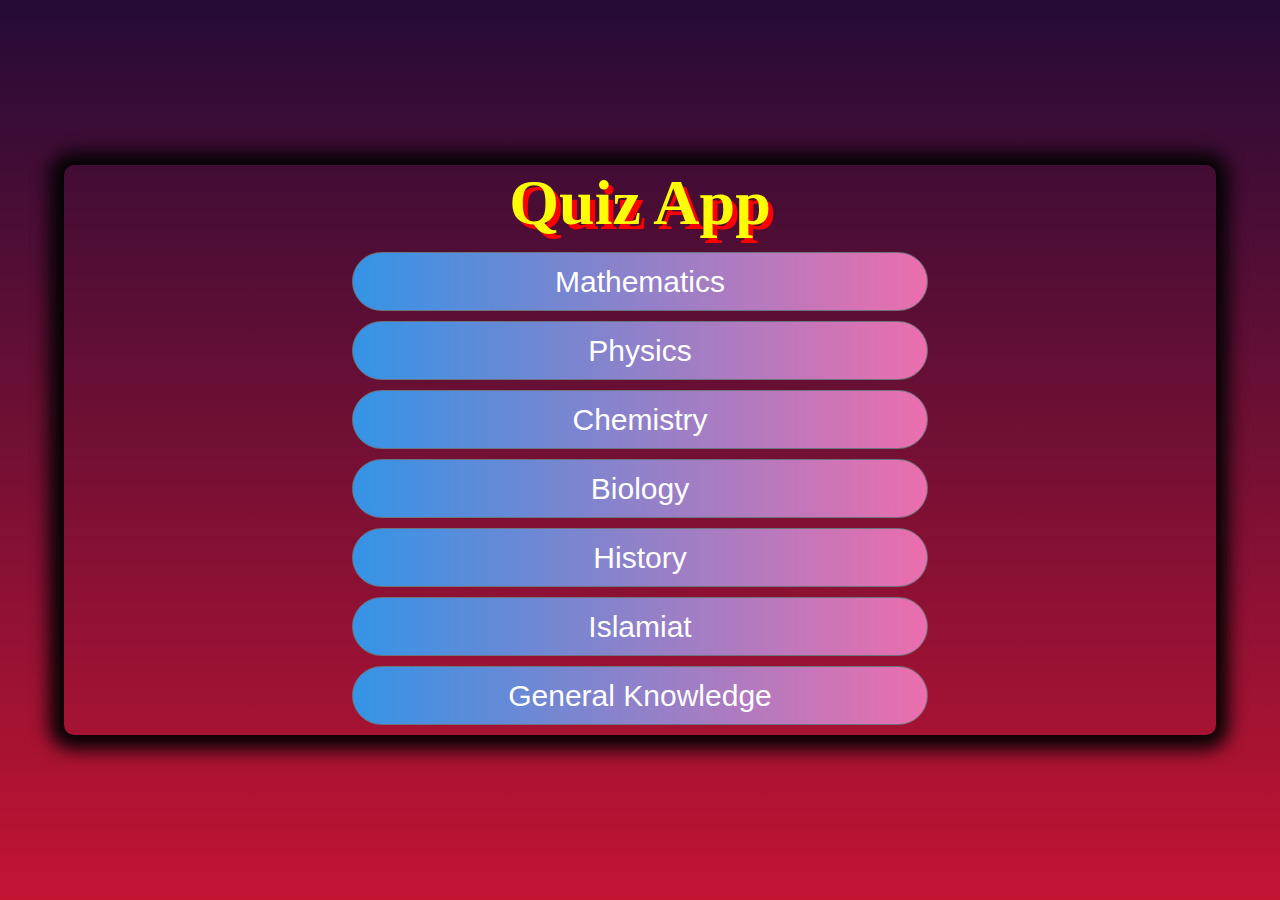
<file: quiz app/index.html>
<!DOCTYPE html>
<html lang="en">
<head>
    <meta charset="UTF-8">
    <meta name="viewport" content="width=device-width, initial-scale=1.0">
    <title>Quiz app by saira</title>
    <link rel="stylesheet" href="style.css">
    <link rel="stylesheet" href="https://stackpath.bootstrapcdn.com/bootstrap/4.5.2/css/bootstrap.min.css" integrity="sha384-JcKb8q3iqJ61gNV9KGb8thSsNjpSL0n8PARn9HuZOnIxN0hoP+VmmDGMN5t9UJ0Z" crossorigin="anonymous">
</head>
<body>
    <div class="categories">
        <div>
            <h1 class="heading">Quiz App</h1>
        </div>
        <div class="buttn">
        
            <button type="button" class="btn rounded-pill btn-secondary" onclick="window.location.href='maths.html'">Mathematics</button>
            <button type="button" class="btn rounded-pill btn-secondary" onclick="window.location.href='physics.html'">Physics</button>
            <button type="button" class="btn rounded-pill btn-secondary" onclick="window.location.href='chem.html'">Chemistry</button>
            <button type="button" class="btn rounded-pill btn-secondary" onclick="window.location.href='biology.html'">Biology</button>
            <button type="button" class="btn rounded-pill btn-secondary" onclick="window.location.href='history.html'">History</button>
            <button type="button" class="btn rounded-pill btn-secondary" onclick="window.location.href='islamiat.html'">Islamiat</button>
            <button type="button" class="btn rounded-pill btn-secondary" onclick="window.location.href='gk.html'">General Knowledge</button>
        </div>
       

    </div>




    



<script src="app.js"></script>    
<script src="https://code.jquery.com/jquery-3.5.1.slim.min.js" integrity="sha384-DfXdz2htPH0lsSSs5nCTpuj/zy4C+OGpamoFVy38MVBnE+IbbVYUew+OrCXaRkfj" crossorigin="anonymous"></script>
<script src="https://cdn.jsdelivr.net/npm/popper.js@1.16.1/dist/umd/popper.min.js" integrity="sha384-9/reFTGAW83EW2RDu2S0VKaIzap3H66lZH81PoYlFhbGU+6BZp6G7niu735Sk7lN" crossorigin="anonymous"></script>
<script src="https://stackpath.bootstrapcdn.com/bootstrap/4.5.2/js/bootstrap.min.js" integrity="sha384-B4gt1jrGC7Jh4AgTPSdUtOBvfO8shuf57BaghqFfPlYxofvL8/KUEfYiJOMMV+rV" crossorigin="anonymous"></script>
</body>
</html>
</file>
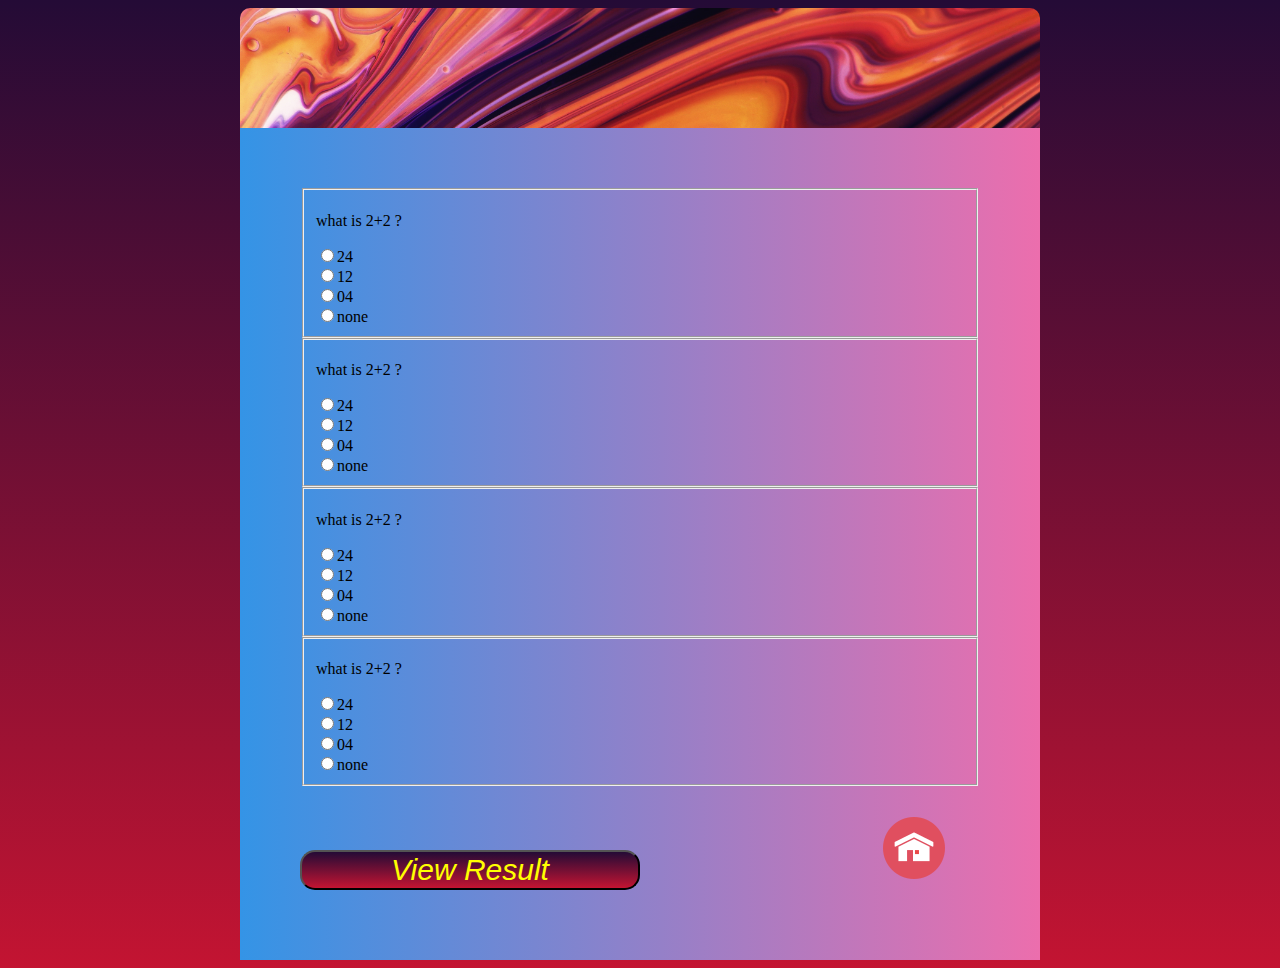
<file: quiz app/biology.html>
<!DOCTYPE html>
<html lang="en">
<head>
    <meta charset="UTF-8">
    <meta name="viewport" content="width=device-width, initial-scale=1.0">
    <title>Biology</title>
    <link rel="stylesheet" href="style2.css">
    
</head>
<body>

    <div class="wrapper">
        <div class="header"></div>
        <div class="body">
<!-- ===========================================================================================
==================  question 1 div ======================================================= -->
<div>
    <fieldset>
        <p>what is 2+2 ?</p>
        <input type="radio" name="quest1" id="q1-a1">24</input><br>
        <input type="radio" name="quest1" id="q1-a2">12</input><br>
        <input type="radio" name="quest1" id="q1=a3">04</input><br>
        <input type="radio" name="quest1" id="q1-a4">none</input><br>
     </fieldset>
    </div>
<!-- ===========================================================================================
==================  question 2 div ======================================================= -->
<div>
    <fieldset>
        <p>what is 2+2 ?</p>
        <input type="radio" name="quest1" id="q1-a1">24</input><br>
        <input type="radio" name="quest1" id="q1-a2">12</input><br>
        <input type="radio" name="quest1" id="q1=a3">04</input><br>
        <input type="radio" name="quest1" id="q1-a4">none</input><br>
     </fieldset>
    </div>
<!-- ===========================================================================================
==================  question 3 div ======================================================= -->
<div>
    <fieldset>
        <p>what is 2+2 ?</p>
        <input type="radio" name="quest1" id="q1-a1">24</input><br>
        <input type="radio" name="quest1" id="q1-a2">12</input><br>
        <input type="radio" name="quest1" id="q1=a3">04</input><br>
        <input type="radio" name="quest1" id="q1-a4">none</input><br>
     </fieldset>
    </div>
<!-- ===========================================================================================
==================  question 4 div ======================================================= -->
<div>
    <fieldset>
        <p>what is 2+2 ?</p>
        <input type="radio" name="quest1" id="q1-a1">24</input><br>
        <input type="radio" name="quest1" id="q1-a2">12</input><br>
        <input type="radio" name="quest1" id="q1=a3">04</input><br>
        <input type="radio" name="quest1" id="q1-a4">none</input><br>
     </fieldset>
    </div>
<!-- ===========================================================================================
==================  buttons ======================================================= -->
<button type="button" class="btns" >View Result</button>
<a href="index.html">
    <img style="margin-left: 35%; margin-top: 30px;" src="images/icons8-home-64.png"  alt="" >
    </a>
        
            









        </div>
    </div>
    
 <script src="app.js"></script>  
 
</body>
</html>
</file>
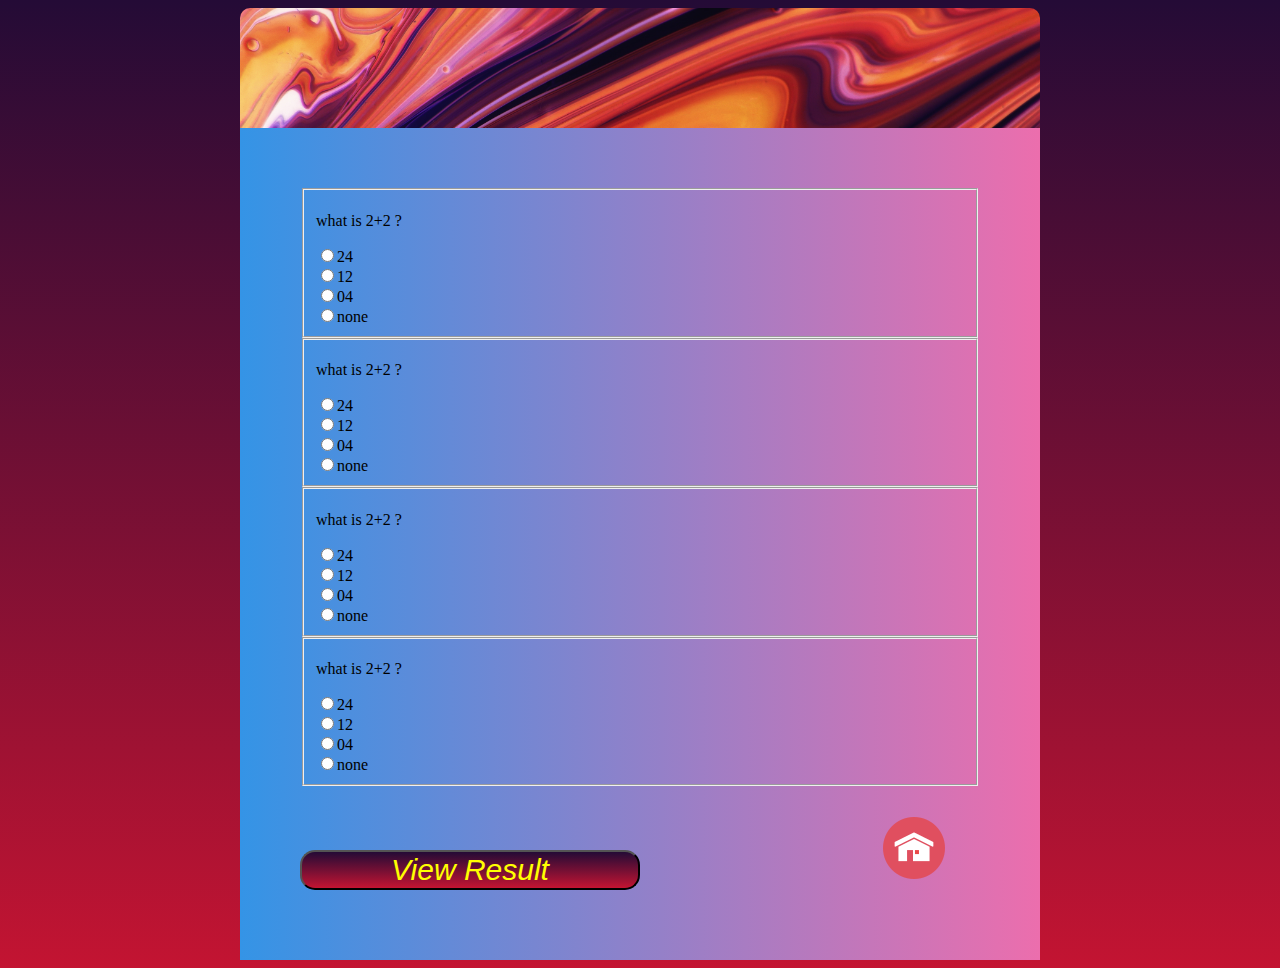
<file: quiz app/chem.html>
<!DOCTYPE html>
<html lang="en">
<head>
    <meta charset="UTF-8">
    <meta name="viewport" content="width=device-width, initial-scale=1.0">
    <title>Chemistry</title>
    <link rel="stylesheet" href="style2.css">
    
</head>
<body>

    <div class="wrapper">
        <div class="header"></div>
        <div class="body">
<!-- ===========================================================================================
==================  question 1 div ======================================================= -->
<div>
    <fieldset>
        <p>what is 2+2 ?</p>
        <input type="radio" name="quest1" id="q1-a1">24</input><br>
        <input type="radio" name="quest1" id="q1-a2">12</input><br>
        <input type="radio" name="quest1" id="q1=a3">04</input><br>
        <input type="radio" name="quest1" id="q1-a4">none</input><br>
     </fieldset>
    </div>
<!-- ===========================================================================================
==================  question 2 div ======================================================= -->
<div>
    <fieldset>
        <p>what is 2+2 ?</p>
        <input type="radio" name="quest1" id="q1-a1">24</input><br>
        <input type="radio" name="quest1" id="q1-a2">12</input><br>
        <input type="radio" name="quest1" id="q1=a3">04</input><br>
        <input type="radio" name="quest1" id="q1-a4">none</input><br>
     </fieldset>
    </div>
<!-- ===========================================================================================
==================  question 3 div ======================================================= -->
<div>
    <fieldset>
        <p>what is 2+2 ?</p>
        <input type="radio" name="quest1" id="q1-a1">24</input><br>
        <input type="radio" name="quest1" id="q1-a2">12</input><br>
        <input type="radio" name="quest1" id="q1=a3">04</input><br>
        <input type="radio" name="quest1" id="q1-a4">none</input><br>
     </fieldset>
    </div>
<!-- ===========================================================================================
==================  question 4 div ======================================================= -->
<div>
    <fieldset>
        <p>what is 2+2 ?</p>
        <input type="radio" name="quest1" id="q1-a1">24</input><br>
        <input type="radio" name="quest1" id="q1-a2">12</input><br>
        <input type="radio" name="quest1" id="q1=a3">04</input><br>
        <input type="radio" name="quest1" id="q1-a4">none</input><br>
     </fieldset>
    </div>
<!-- ===========================================================================================
==================  buttons ======================================================= -->
<button type="button" class="btns" >View Result</button>
<a href="index.html">
    <img style="margin-left: 35%; margin-top: 30px;" src="images/icons8-home-64.png"  alt="" >
    </a>
        
            









        </div>
    </div>
    
 <script src="app.js"></script>  
 
</body>
</html>
</file>
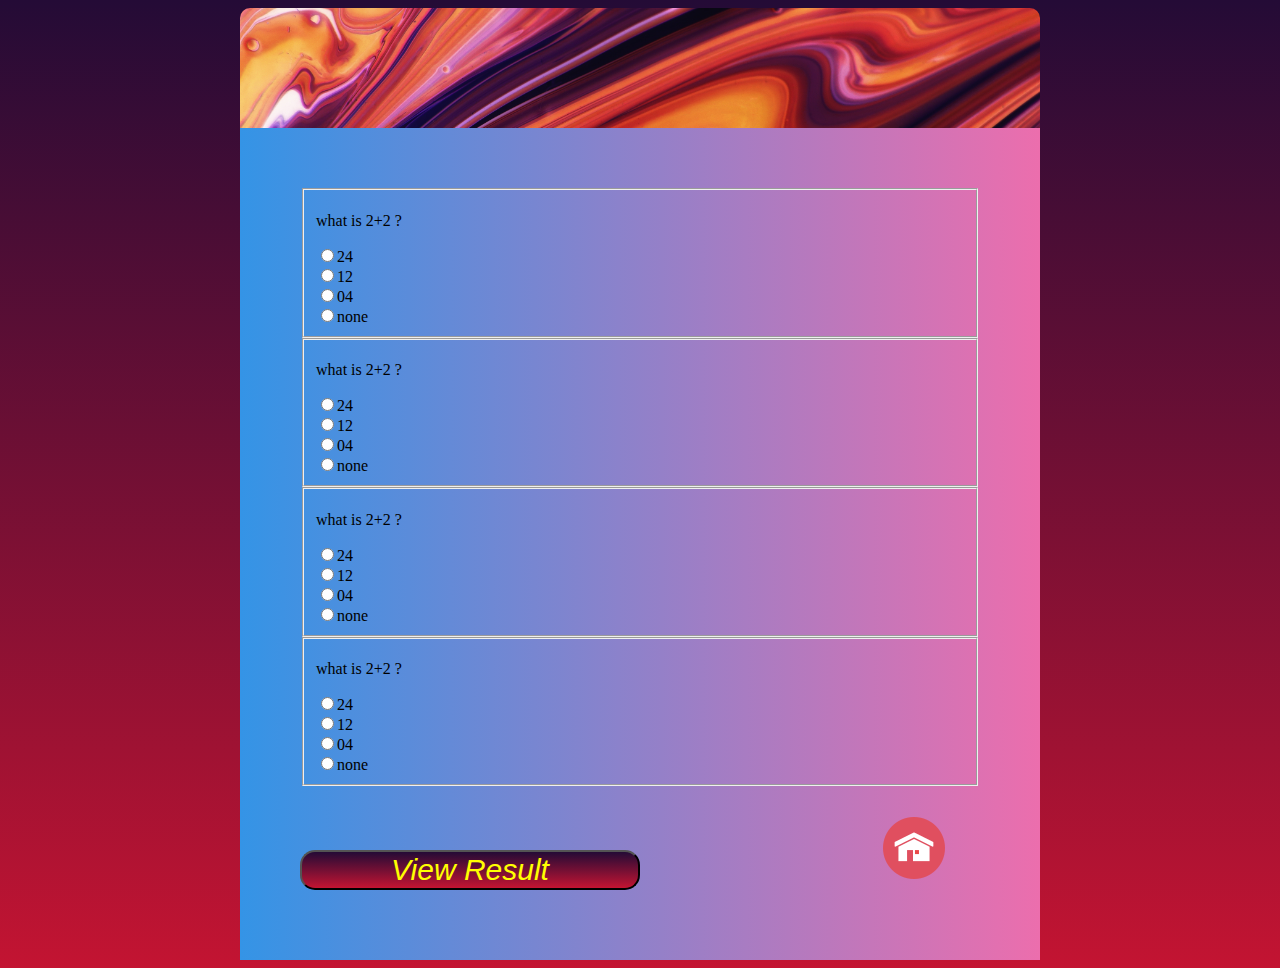
<file: quiz app/gk.html>
<!DOCTYPE html>
<html lang="en">
<head>
    <meta charset="UTF-8">
    <meta name="viewport" content="width=device-width, initial-scale=1.0">
    <title>General knowledge</title>
    <link rel="stylesheet" href="style2.css">
    
</head>
<body>

    <div class="wrapper">
        <div class="header"></div>
        <div class="body">
<!-- ===========================================================================================
==================  question 1 div ======================================================= -->
<div>
    <fieldset>
        <p>what is 2+2 ?</p>
        <input type="radio" name="quest1" id="q1-a1">24</input><br>
        <input type="radio" name="quest1" id="q1-a2">12</input><br>
        <input type="radio" name="quest1" id="q1=a3">04</input><br>
        <input type="radio" name="quest1" id="q1-a4">none</input><br>
     </fieldset>
    </div>
<!-- ===========================================================================================
==================  question 2 div ======================================================= -->
<div>
    <fieldset>
        <p>what is 2+2 ?</p>
        <input type="radio" name="quest1" id="q1-a1">24</input><br>
        <input type="radio" name="quest1" id="q1-a2">12</input><br>
        <input type="radio" name="quest1" id="q1=a3">04</input><br>
        <input type="radio" name="quest1" id="q1-a4">none</input><br>
     </fieldset>
    </div>
<!-- ===========================================================================================
==================  question 3 div ======================================================= -->
<div>
    <fieldset>
        <p>what is 2+2 ?</p>
        <input type="radio" name="quest1" id="q1-a1">24</input><br>
        <input type="radio" name="quest1" id="q1-a2">12</input><br>
        <input type="radio" name="quest1" id="q1=a3">04</input><br>
        <input type="radio" name="quest1" id="q1-a4">none</input><br>
     </fieldset>
    </div>
<!-- ===========================================================================================
==================  question 4 div ======================================================= -->
<div>
    <fieldset>
        <p>what is 2+2 ?</p>
        <input type="radio" name="quest1" id="q1-a1">24</input><br>
        <input type="radio" name="quest1" id="q1-a2">12</input><br>
        <input type="radio" name="quest1" id="q1=a3">04</input><br>
        <input type="radio" name="quest1" id="q1-a4">none</input><br>
     </fieldset>
    </div>
<!-- ===========================================================================================
==================  buttons ======================================================= -->
<button type="button" class="btns" >View Result</button>
<a href="index.html">
    <img style="margin-left: 35%; margin-top: 30px;" src="images/icons8-home-64.png"  alt="" >
    </a>
        
            









        </div>
    </div>
    
 <script src="app.js"></script>  
 
</body>
</html>
</file>
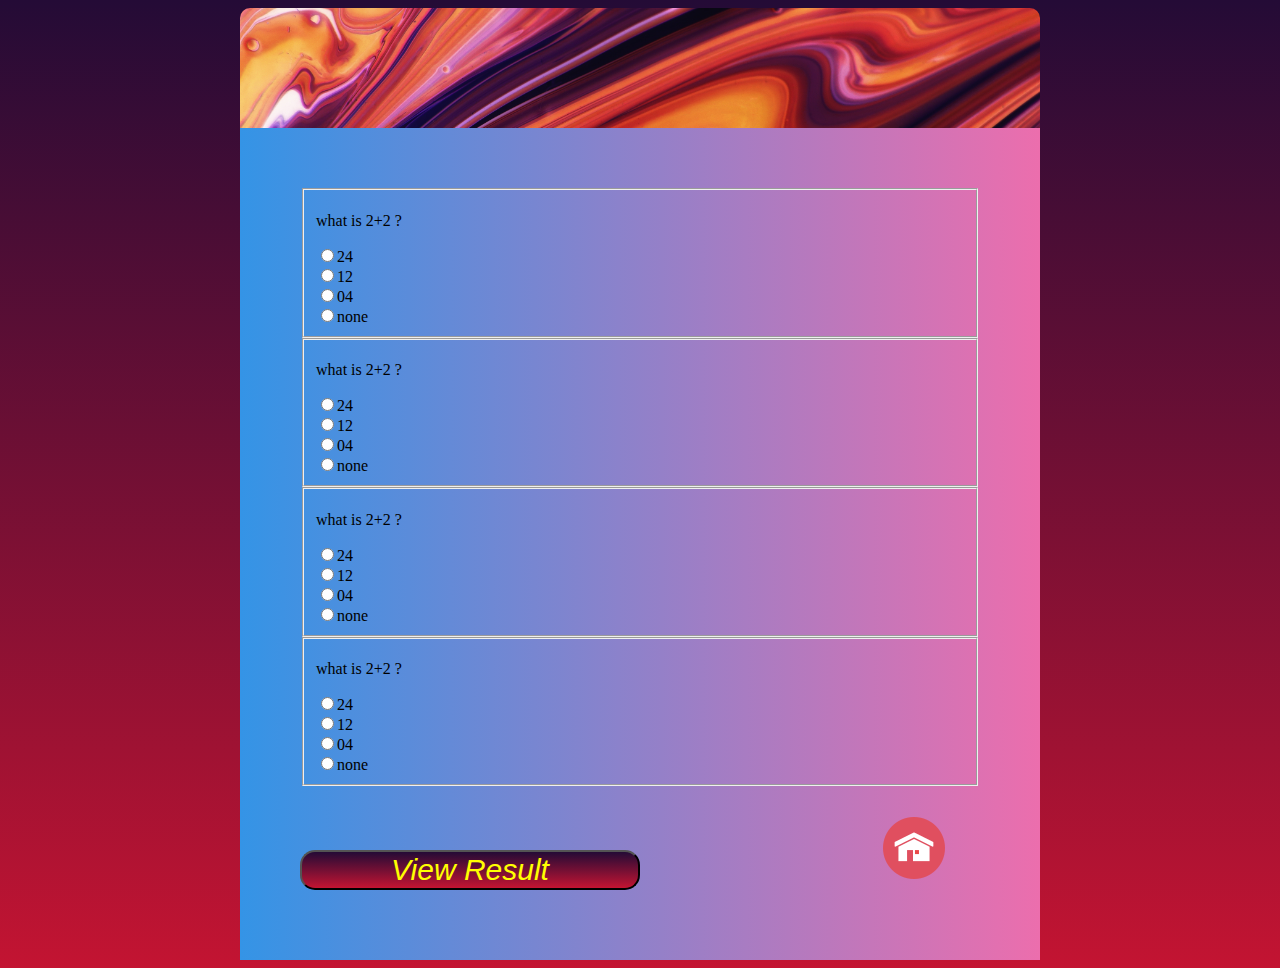
<file: quiz app/history.html>
<!DOCTYPE html>
<html lang="en">
<head>
    <meta charset="UTF-8">
    <meta name="viewport" content="width=device-width, initial-scale=1.0">
    <title>History</title>
    <link rel="stylesheet" href="style2.css">
    
</head>
<body>

    <div class="wrapper">
        <div class="header"></div>
        <div class="body">
<!-- ===========================================================================================
==================  question 1 div ======================================================= -->
<div>
    <fieldset>
        <p>what is 2+2 ?</p>
        <input type="radio" name="quest1" id="q1-a1">24</input><br>
        <input type="radio" name="quest1" id="q1-a2">12</input><br>
        <input type="radio" name="quest1" id="q1=a3">04</input><br>
        <input type="radio" name="quest1" id="q1-a4">none</input><br>
     </fieldset>
    </div>
<!-- ===========================================================================================
==================  question 2 div ======================================================= -->
<div>
    <fieldset>
        <p>what is 2+2 ?</p>
        <input type="radio" name="quest1" id="q1-a1">24</input><br>
        <input type="radio" name="quest1" id="q1-a2">12</input><br>
        <input type="radio" name="quest1" id="q1=a3">04</input><br>
        <input type="radio" name="quest1" id="q1-a4">none</input><br>
     </fieldset>
    </div>
<!-- ===========================================================================================
==================  question 3 div ======================================================= -->
<div>
    <fieldset>
        <p>what is 2+2 ?</p>
        <input type="radio" name="quest1" id="q1-a1">24</input><br>
        <input type="radio" name="quest1" id="q1-a2">12</input><br>
        <input type="radio" name="quest1" id="q1=a3">04</input><br>
        <input type="radio" name="quest1" id="q1-a4">none</input><br>
     </fieldset>
    </div>
<!-- ===========================================================================================
==================  question 4 div ======================================================= -->
<div>
    <fieldset>
        <p>what is 2+2 ?</p>
        <input type="radio" name="quest1" id="q1-a1">24</input><br>
        <input type="radio" name="quest1" id="q1-a2">12</input><br>
        <input type="radio" name="quest1" id="q1=a3">04</input><br>
        <input type="radio" name="quest1" id="q1-a4">none</input><br>
     </fieldset>
    </div>
<!-- ===========================================================================================
==================  buttons ======================================================= -->
<button type="button" class="btns" >View Result</button>
<a href="index.html">
    <img style="margin-left: 35%; margin-top: 30px;" src="images/icons8-home-64.png"  alt="" >
    </a>
        
            









        </div>
    </div>
    
 <script src="app.js"></script>  
 
</body>
</html>
</file>
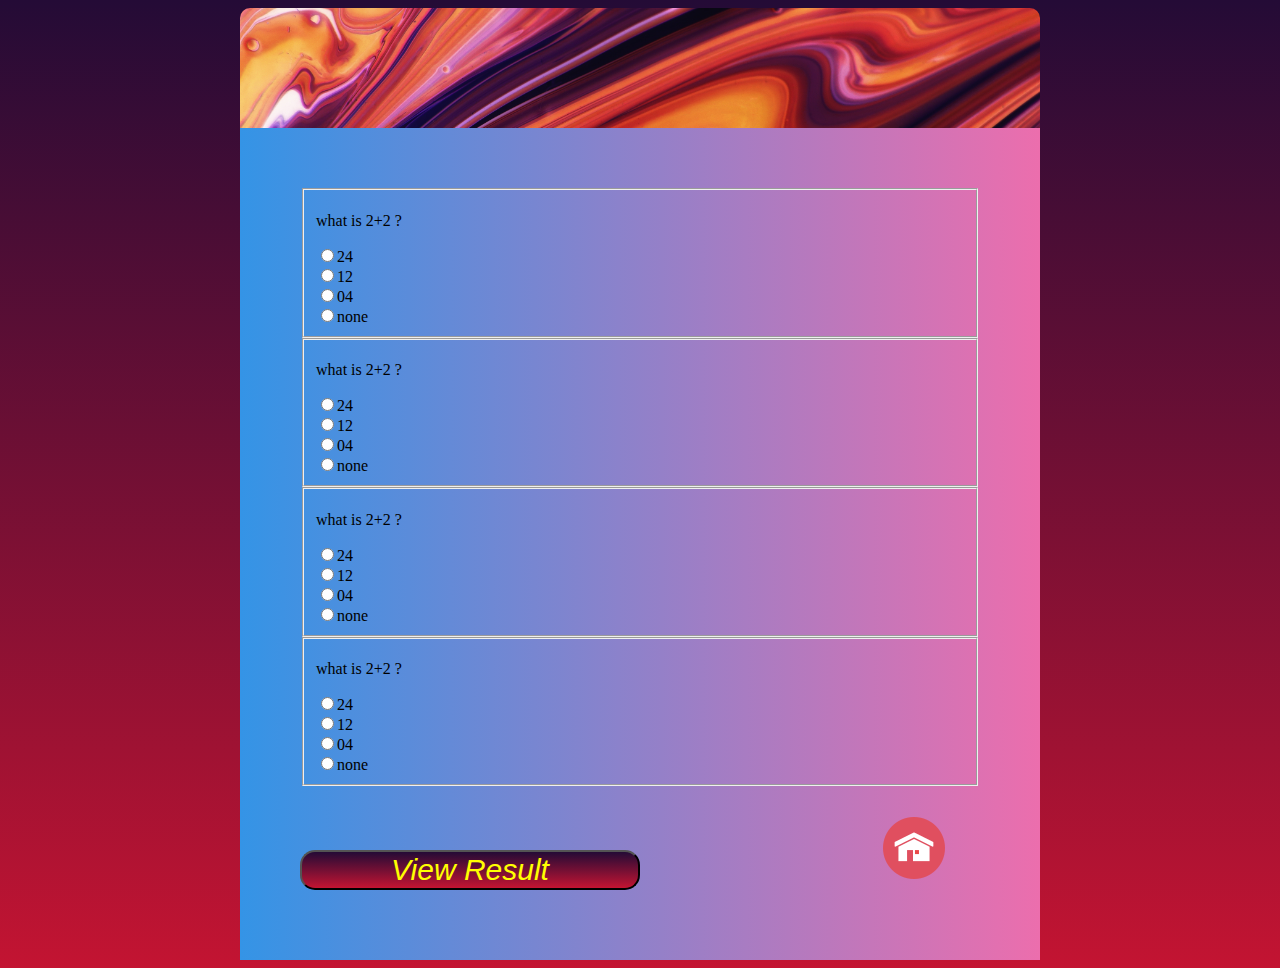
<file: quiz app/islamiat.html>
<!DOCTYPE html>
<html lang="en">
<head>
    <meta charset="UTF-8">
    <meta name="viewport" content="width=device-width, initial-scale=1.0">
    <title>Islamiat</title>
    <link rel="stylesheet" href="style2.css">
    
</head>
<body>

    <div class="wrapper">
        <div class="header"></div>
        <div class="body">
<!-- ===========================================================================================
==================  question 1 div ======================================================= -->
<div>
    <fieldset>
        <p>what is 2+2 ?</p>
        <input type="radio" name="quest1" id="q1-a1">24</input><br>
        <input type="radio" name="quest1" id="q1-a2">12</input><br>
        <input type="radio" name="quest1" id="q1=a3">04</input><br>
        <input type="radio" name="quest1" id="q1-a4">none</input><br>
     </fieldset>
    </div>
<!-- ===========================================================================================
==================  question 2 div ======================================================= -->
<div>
    <fieldset>
        <p>what is 2+2 ?</p>
        <input type="radio" name="quest1" id="q1-a1">24</input><br>
        <input type="radio" name="quest1" id="q1-a2">12</input><br>
        <input type="radio" name="quest1" id="q1=a3">04</input><br>
        <input type="radio" name="quest1" id="q1-a4">none</input><br>
     </fieldset>
    </div>
<!-- ===========================================================================================
==================  question 3 div ======================================================= -->
<div>
    <fieldset>
        <p>what is 2+2 ?</p>
        <input type="radio" name="quest1" id="q1-a1">24</input><br>
        <input type="radio" name="quest1" id="q1-a2">12</input><br>
        <input type="radio" name="quest1" id="q1=a3">04</input><br>
        <input type="radio" name="quest1" id="q1-a4">none</input><br>
     </fieldset>
    </div>
<!-- ===========================================================================================
==================  question 4 div ======================================================= -->
<div>
    <fieldset>
        <p>what is 2+2 ?</p>
        <input type="radio" name="quest1" id="q1-a1">24</input><br>
        <input type="radio" name="quest1" id="q1-a2">12</input><br>
        <input type="radio" name="quest1" id="q1=a3">04</input><br>
        <input type="radio" name="quest1" id="q1-a4">none</input><br>
     </fieldset>
    </div>
<!-- ===========================================================================================
==================  buttons ======================================================= -->
<button type="button" class="btns" >View Result</button>
<a href="index.html">
    <img style="margin-left: 35%; margin-top: 30px;" src="images/icons8-home-64.png"  alt="" >
    </a>
        
            









        </div>
    </div>
    
 <script src="app.js"></script>  
 
</body>
</html>
</file>
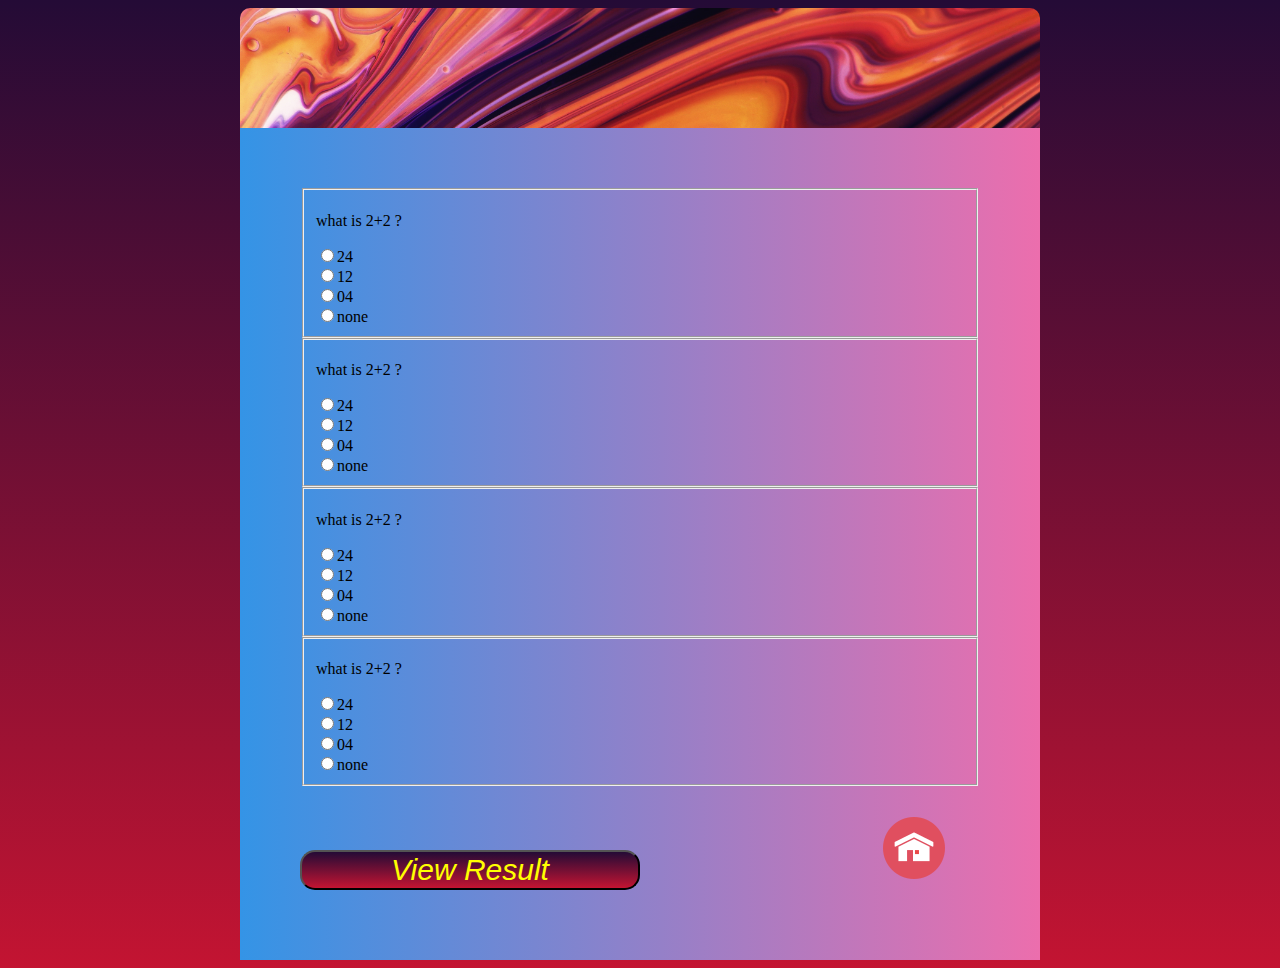
<file: quiz app/maths.html>
<!DOCTYPE html>
<html lang="en">
<head>
    <meta charset="UTF-8">
    <meta name="viewport" content="width=device-width, initial-scale=1.0">
    <title>Mathematics</title>
    <link rel="stylesheet" href="style2.css">
    
</head>
<body>

    <div class="wrapper">
        <div class="header"></div>
        <div class="body">
<!-- ===========================================================================================
==================  question 1 div ======================================================= -->
<div>
    <fieldset>
        <p>what is 2+2 ?</p>
        <input type="radio" name="quest1" id="q1-a1">24</input><br>
        <input type="radio" name="quest1" id="q1-a2">12</input><br>
        <input type="radio" name="quest1" id="q1=a3">04</input><br>
        <input type="radio" name="quest1" id="q1-a4">none</input><br>
     </fieldset>
    </div>
<!-- ===========================================================================================
==================  question 2 div ======================================================= -->
<div>
    <fieldset>
        <p>what is 2+2 ?</p>
        <input type="radio" name="quest1" id="q1-a1">24</input><br>
        <input type="radio" name="quest1" id="q1-a2">12</input><br>
        <input type="radio" name="quest1" id="q1=a3">04</input><br>
        <input type="radio" name="quest1" id="q1-a4">none</input><br>
     </fieldset>
    </div>
<!-- ===========================================================================================
==================  question 3 div ======================================================= -->
<div>
    <fieldset>
        <p>what is 2+2 ?</p>
        <input type="radio" name="quest1" id="q1-a1">24</input><br>
        <input type="radio" name="quest1" id="q1-a2">12</input><br>
        <input type="radio" name="quest1" id="q1=a3">04</input><br>
        <input type="radio" name="quest1" id="q1-a4">none</input><br>
     </fieldset>
    </div>
<!-- ===========================================================================================
==================  question 4 div ======================================================= -->
<div>
    <fieldset>
        <p>what is 2+2 ?</p>
        <input type="radio" name="quest1" id="q1-a1">24</input><br>
        <input type="radio" name="quest1" id="q1-a2">12</input><br>
        <input type="radio" name="quest1" id="q1=a3">04</input><br>
        <input type="radio" name="quest1" id="q1-a4">none</input><br>
     </fieldset>
    </div>
<!-- ===========================================================================================
==================  buttons ======================================================= -->
<button type="button" class="btns" >View Result</button>
<a href="index.html">
    <img style="margin-left: 35%; margin-top: 30px;" src="images/icons8-home-64.png"  alt="" >
    </a>
        
            









        </div>
    </div>
    
 <script src="app.js"></script>  
 
</body>
</html>
</file>
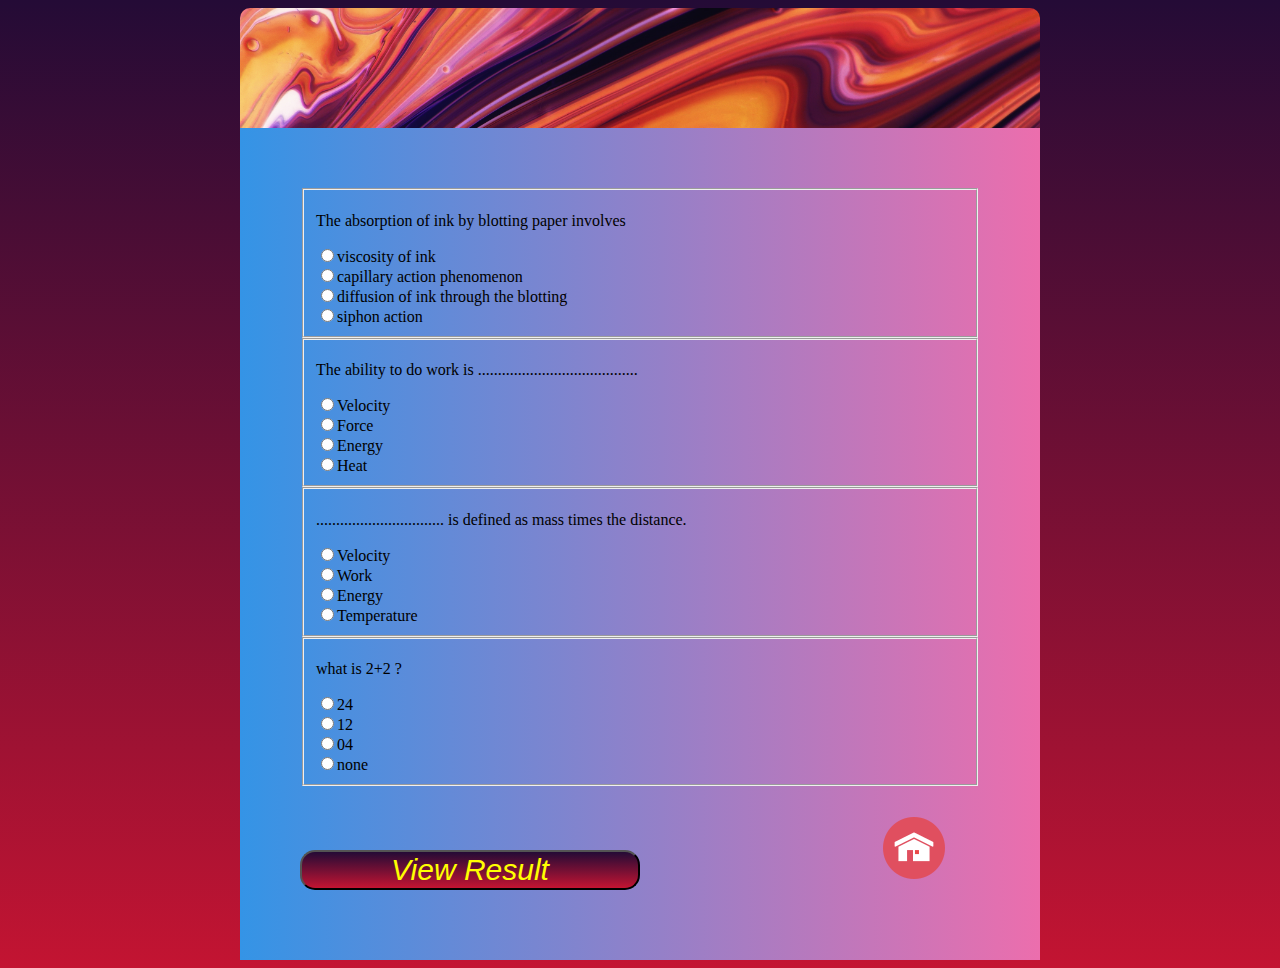
<file: quiz app/physics.html>
<!DOCTYPE html>
<html lang="en">
<head>
    <meta charset="UTF-8">
    <meta name="viewport" content="width=device-width, initial-scale=1.0">
    <title>Physics</title>
    <link rel="stylesheet" href="style2.css">
    
</head>
<body>

    <div class="wrapper">
        <div class="header"></div>
        <div class="body">
<!-- ===========================================================================================
==================  question 1 div ======================================================= -->
<div>
    <fieldset>
        <p>The absorption of ink by blotting paper involves</p>
        <input type="radio" name="quest1" id="q1-a1">viscosity of ink</input><br>
        <input type="radio" name="quest1" id="q1-a2">capillary action phenomenon</input><br>
        <input type="radio" name="quest1" id="q1-a3">diffusion of ink through the blotting</input><br>
        <input type="radio" name="quest1" id="q1-a4">siphon action</input><br>
     </fieldset>
    </div>
<!-- ===========================================================================================
==================  question 2 div ======================================================= -->
<div>
    <fieldset>
        <p>The ability to do work is ........................................</p>
        <input type="radio" name="quest2" id="q2-a1">Velocity</input><br>
        <input type="radio" name="quest2" id="q2-a2">Force</input><br>
        <input type="radio" name="quest2" id="q2-a3">Energy</input><br>
        <input type="radio" name="quest2" id="q2-a4">Heat</input><br>
     </fieldset>
    </div>
<!-- ===========================================================================================
==================  question 3 div ======================================================= -->
<div>
    <fieldset>
        <p>................................ is defined as mass times the distance.</p>
        <input type="radio" name="quest3" id="q3-a1">Velocity</input><br>
        <input type="radio" name="quest3" id="q3-a2">Work</input><br>
        <input type="radio" name="quest3" id="q3-a3">Energy</input><br>
        <input type="radio" name="quest3" id="q3-a4">Temperature</input><br>
     </fieldset>
    </div>
<!-- ===========================================================================================
==================  question 4 div ======================================================= -->
<div>
    <fieldset>
        <p>what is 2+2 ?</p>
        <input type="radio" name="quest4" id="q4-a1">24</input><br>
        <input type="radio" name="quest4" id="q4-a2">12</input><br>
        <input type="radio" name="quest4" id="q4-a3">04</input><br>
        <input type="radio" name="quest4" id="q4-a4">none</input><br>
     </fieldset>
    </div>
<!-- ===========================================================================================
==================  buttons ======================================================= -->
<button type="button" class="btns" onclick="checkAns()">View Result</button>
<a href="index.html">
<img style="margin-left: 35%; margin-top: 30px;" src="images/icons8-home-64.png"  alt="" >
</a>
            









        </div>
    </div>
    
 <script src="app.js"></script>  
 
</body>
</html>
</file>
<file: quiz app/style.css>
body{
   background: linear-gradient(to top, #c31432, #240b36);
   background-repeat: no-repeat;
   background-size: cover;
   height: 100vh;
   display: flex;
   justify-content: center;
   align-items: center;
}
.categories{
    border-radius: 10px;
    margin: auto;
    justify-content: center;
    box-shadow: -1px 1px 17px 14px rgba(3,3,3,0.96);
    width: 90% !important;
}
button{
    display: block;
    cursor: pointer;
}
.heading{
    color: yellow;
    text-align: center;
    font-family:cursive;
    font-weight: bold;
    font-size: 5vmax;
    text-shadow: 5px 5px red;
}
.btn{
    display: block !important;
    margin: 10px auto !important;
    width: 50% !important;
    font-size: 30px !important;
    background: linear-gradient(to right, #3494e6, #ec6ead) !important;
    font-family:Verdana, Geneva, Tahoma, sans-serif ;}
</file>
<file: quiz app/style2.css>
.wrapper{
    display: grid;
    width: 800px;
    height: auto;
    grid-template-rows: 120px auto;
    border-radius: 10px;
}
.header{
    background-image: url("images/pexels-anni-roenkae-2832456.jpg");
    background-repeat: no-repeat;
    background-size: cover;
    display: flex;
    justify-content: space-around;
    border-top-left-radius: 10px;
    border-top-right-radius: 10px;
}
.body{
    background: linear-gradient(to right, #3494e6, #ec6ead) ;
    padding: 60px;
    
}
.btns{
    
    margin: 10px auto !important;
    width: 50% !important;
    font-size: 30px !important;
    background: linear-gradient(to top, #c31432, #240b36) !important;
    font-family:Verdana, Geneva, Tahoma, sans-serif ;
    border-radius: 15px;
    color: yellow;
    font-family: Verdana, Geneva, Tahoma, sans-serif;
    font-style: italic;
    
}
    
body{
    background: linear-gradient(to top, #c31432, #240b36);
    background-repeat: no-repeat;
    background-size: cover;
    height: auto;
    display: flex;
    justify-content: center;
    align-items: center;
 }
</file>
